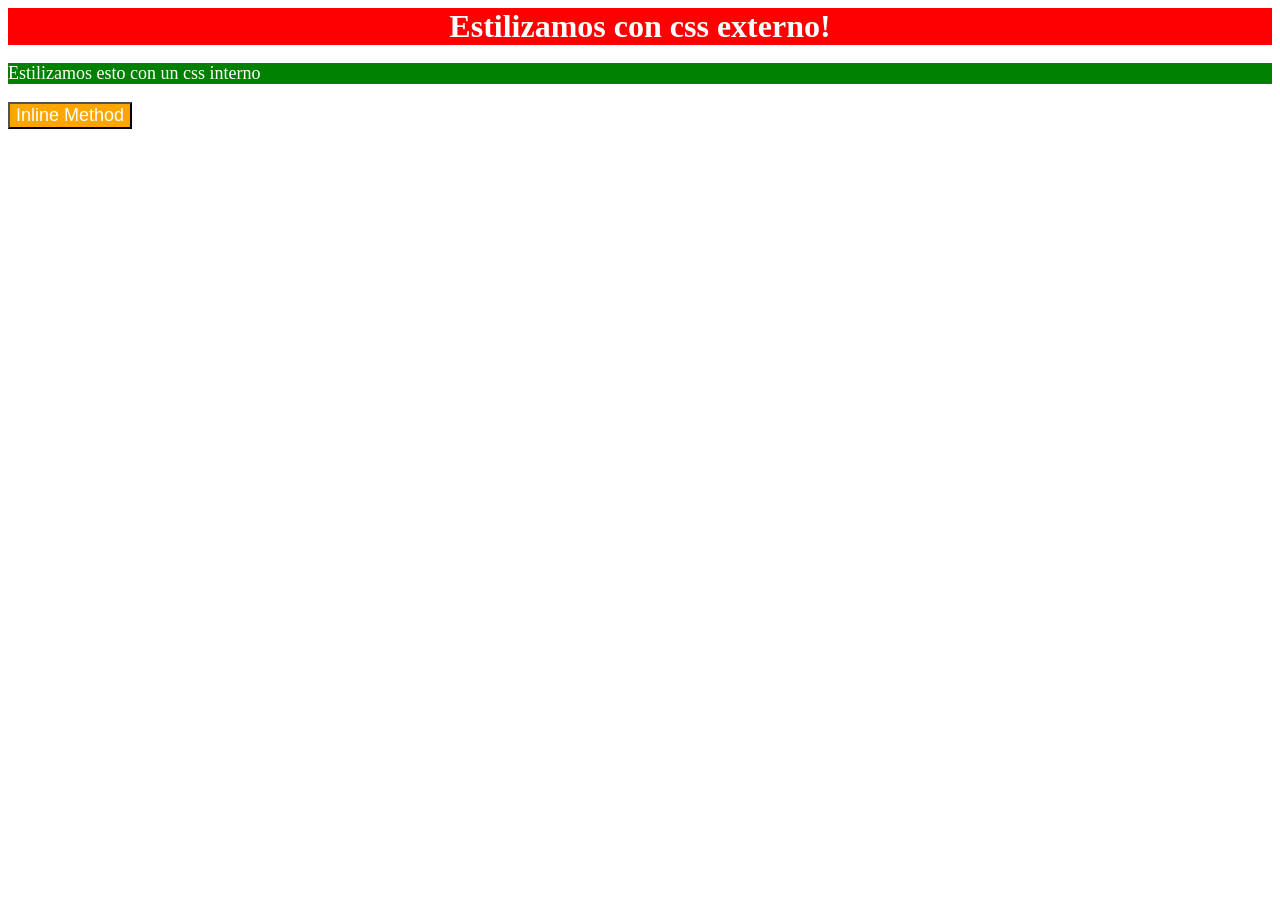
<file: foundations/intro-to-css/01-css-methods/index.html>
<!DOCTYPE html>
<html lang="en">
  <head>
    <meta charset="UTF-8">
    <meta http-equiv="X-UA-Compatible" content="IE=edge">
    <meta name="viewport" content="width=device-width, initial-scale=1.0">
    <title>Metodos para añadir css</title>
    <link rel="stylesheet" href="style.css"> <!--Css externo-->
    
    
    <style> 
      p{/*Css interno para todos los parrrafos tipo p*/
        background-color: green;
        color: white;
        font-size: 18px;
        }
        </style>



  </head>
  <body>
    <div>Estilizamos con css externo!</div>
    <p>Estilizamos esto con un css interno</p>
    <button style="background-color: orange; font-size: 18px; color:white;">
    Inline Method</button>
    
  </body>
</html>
</file>
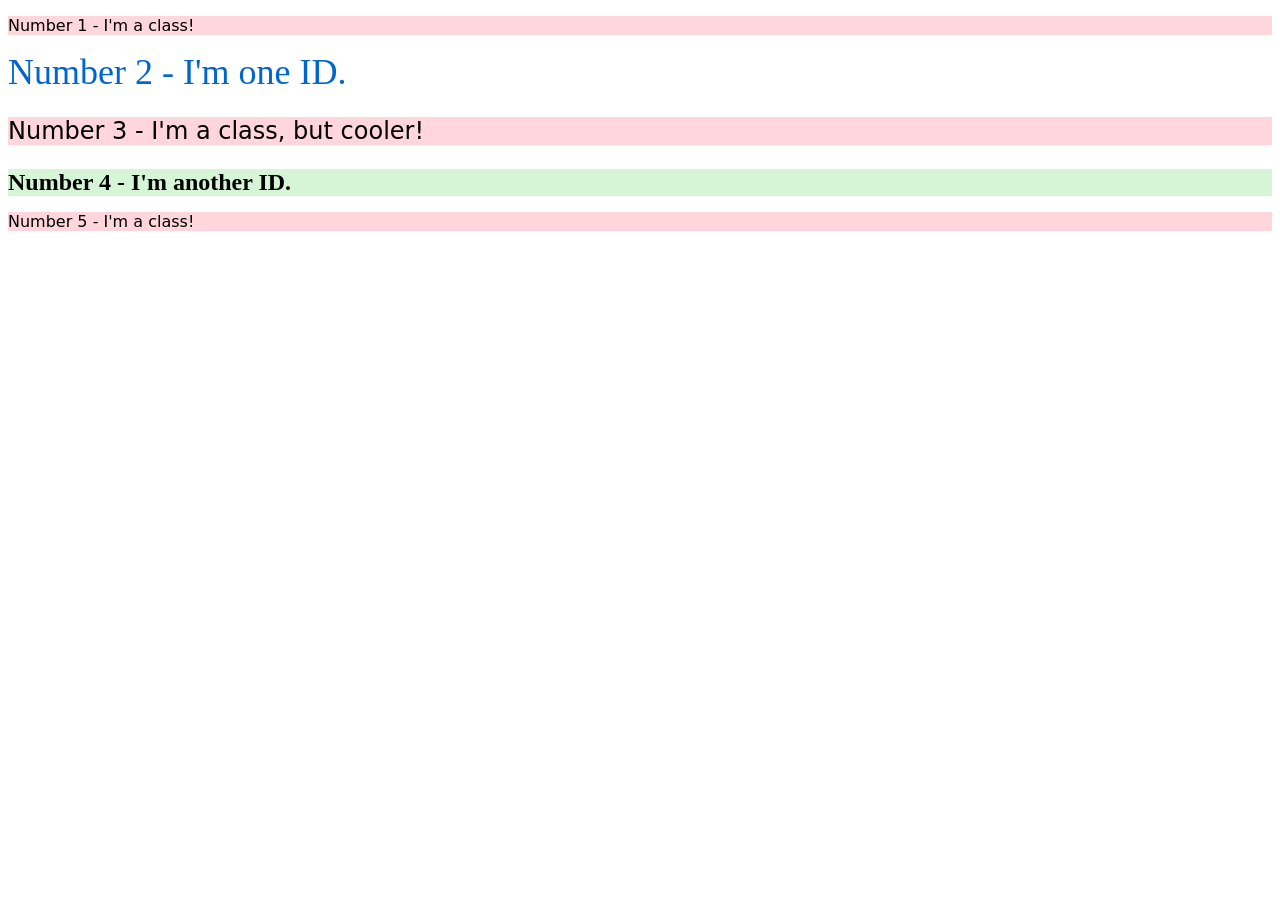
<file: foundations/intro-to-css/02-class-id-selectors/index.html>
<!DOCTYPE html>
<html lang="en">
  <head>
    <meta charset="UTF-8">
    <meta http-equiv="X-UA-Compatible" content="IE=edge">
    <meta name="viewport" content="width=device-width, initial-scale=1.0">
    <title>Class and ID Selectors</title>
    <link rel="stylesheet" href="style.css">
  </head>
  <body>
    <p class="odd"> Number 1 - I'm a class!</p>
    <div id="second">Number 2 - I'm one ID.</div>
    <p class="odd large"> Number 3 - I'm a class, but cooler!</p>
    <div id="fourth">Number 4 - I'm another ID.</div>
    <p class="odd">Number 5 - I'm a class!</p>
  </body>
</html>
</file>
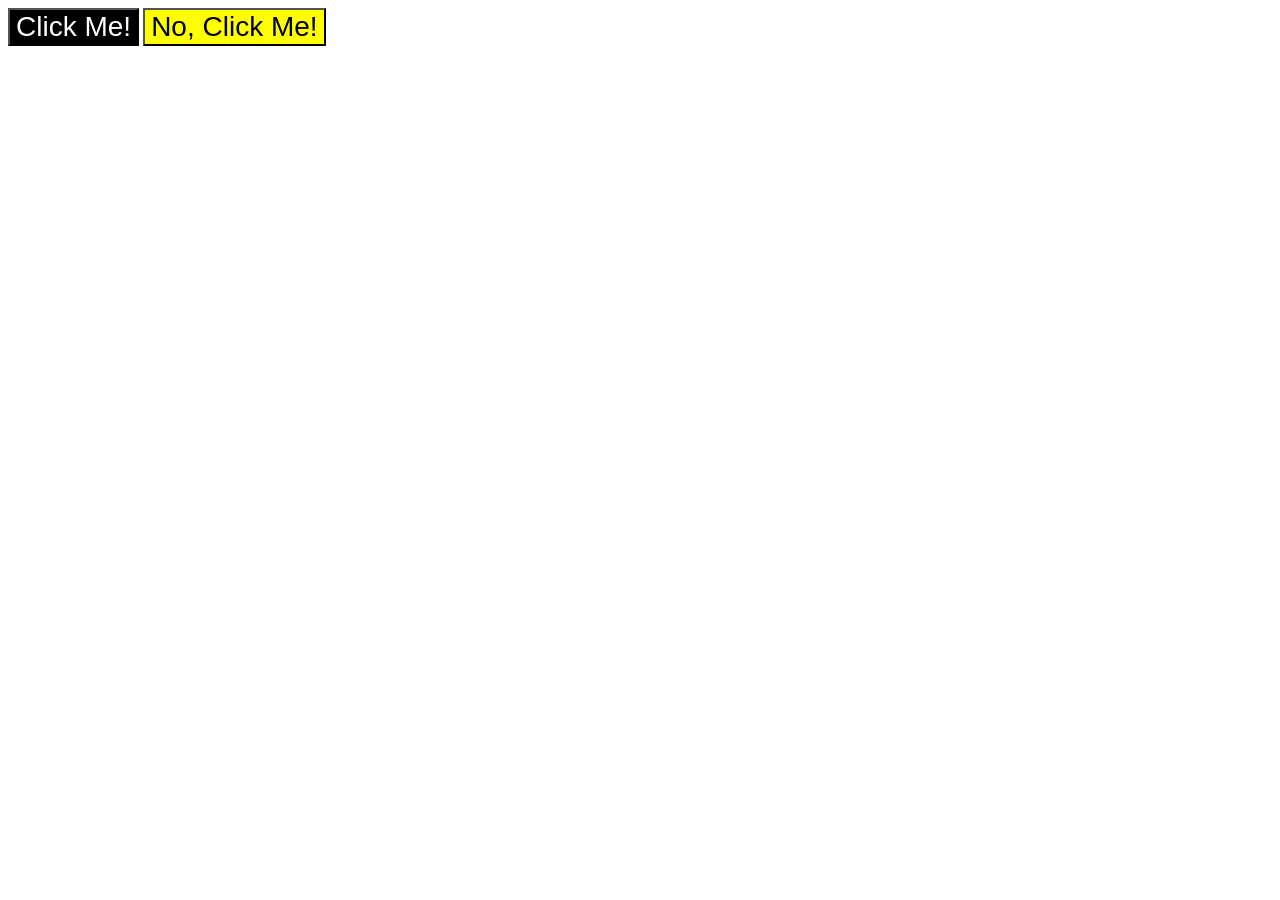
<file: foundations/intro-to-css/03-grouping-selectors/index.html>
<!DOCTYPE html>
<html lang="en">
  <head>
    <meta charset="UTF-8">
    <meta http-equiv="X-UA-Compatible" content="IE=edge">
    <meta name="viewport" content="width=device-width, initial-scale=1.0">
    <title>Grouping Selectors</title>
    <link rel="stylesheet" href="style.css">
  </head>
  <body>
    <button class="caja1">Click Me!</button>
    <button class="caja2">No, Click Me!</button>
  </body>
</html>
</file>
<file: foundations/intro-to-css/01-css-methods/style.css>
div{
    background-color: red;
    color: white;
    font-size: 32px;
    text-align: center;
    font-weight: bold;
}
</file>
<file: foundations/intro-to-css/02-class-id-selectors/style.css>
.odd{
    background-color: #ffd6dc;
    font-family: "Verdana", "DejaVu Sans", sans-serif;
    
}

#second{
    color: rgb(0, 102, 204);
    font-size: 36px;
}

.large{
    font-size: 24px;
}

#fourth{
    background-color: hsl(120, 60%, 90%);
    font-size: 24px;
    font-weight: bold;
}
</file>
<file: foundations/intro-to-css/03-grouping-selectors/style.css>
.caja1,
.caja2{
    font-size: 28px;
    font-family: "Helvetica", "Times New Roman",sans-serif ;
    }


.caja1{
    background-color: black;
    color: white;
}    

.caja2{
    background-color: yellow;
    color: black;
}
</file>
